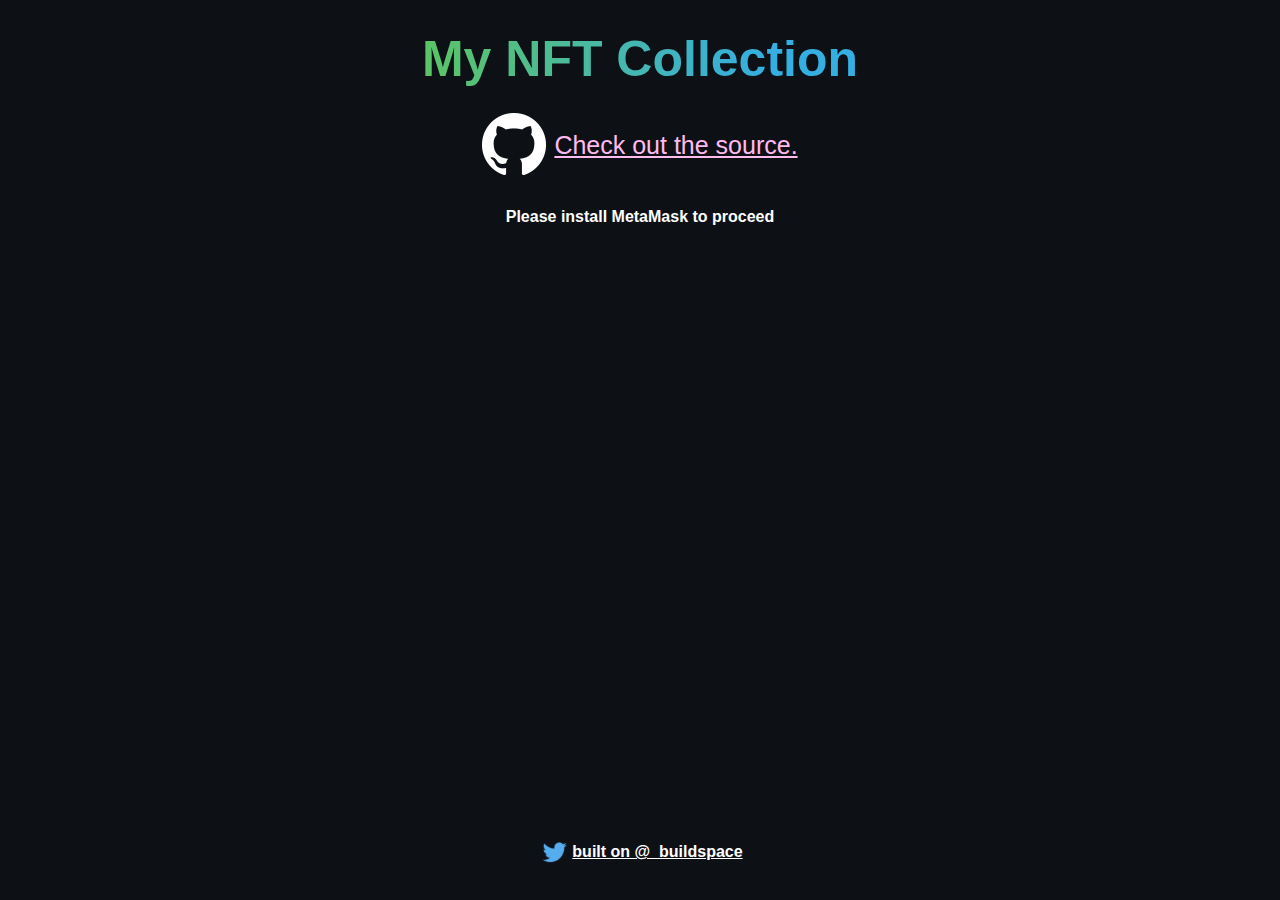
<file: hello-nft/index.html>
<!doctype html><html lang="en"><head><meta charset="utf-8"/><link rel="icon" href="/hello-nft/favicon.ico"/><meta name="viewport" content="width=device-width,initial-scale=1,maximum-scale=1,user-scalable=no,viewport-fit=cover"/><meta name="theme-color" content="#000000"/><link rel="apple-touch-icon" href="/hello-nft/logo192.png"/><link rel="manifest" href="/hello-nft/manifest.json"/><title>NFT Hero Names</title><meta name="title" content="NFT Hero Names"/><meta name="description" content="Checkout My NFT Hero Collection built with _buildspace!"/><meta property="og:type" content="website"><meta property="og:url" content="https://buildspace.so/"><meta property="og:title" content="My NFT Collection"><meta property="og:description" content="Checkout My NFT Hero Collection built with _buildspace!"><meta property="og:image" content="https://s3.amazonaws.com/cdn.buildspace.so/courses/mint-your-own-nft/metadata.png"><meta property="twitter:card" content="summary_large_image"><meta property="twitter:url" content="https://buildspace.so/"><meta property="twitter:title" content="My NFT Collection"><meta property="twitter:description" content="Checkout My NFT Hero Collection built with _buildspace!"><meta property="twitter:image" content="https://s3.amazonaws.com/cdn.buildspace.so/courses/mint-your-own-nft/metadata.png"><link href="/hello-nft/static/css/main.7ae10548.chunk.css" rel="stylesheet"></head><body><noscript>You need to enable JavaScript to run this app.</noscript><div id="root"></div><script>!function(e){function t(t){for(var n,l,f=t[0],i=t[1],a=t[2],c=0,s=[];c<f.length;c++)l=f[c],Object.prototype.hasOwnProperty.call(o,l)&&o[l]&&s.push(o[l][0]),o[l]=0;for(n in i)Object.prototype.hasOwnProperty.call(i,n)&&(e[n]=i[n]);for(p&&p(t);s.length;)s.shift()();return u.push.apply(u,a||[]),r()}function r(){for(var e,t=0;t<u.length;t++){for(var r=u[t],n=!0,f=1;f<r.length;f++){var i=r[f];0!==o[i]&&(n=!1)}n&&(u.splice(t--,1),e=l(l.s=r[0]))}return e}var n={},o={1:0},u=[];function l(t){if(n[t])return n[t].exports;var r=n[t]={i:t,l:!1,exports:{}};return e[t].call(r.exports,r,r.exports,l),r.l=!0,r.exports}l.m=e,l.c=n,l.d=function(e,t,r){l.o(e,t)||Object.defineProperty(e,t,{enumerable:!0,get:r})},l.r=function(e){"undefined"!=typeof Symbol&&Symbol.toStringTag&&Object.defineProperty(e,Symbol.toStringTag,{value:"Module"}),Object.defineProperty(e,"__esModule",{value:!0})},l.t=function(e,t){if(1&t&&(e=l(e)),8&t)return e;if(4&t&&"object"==typeof e&&e&&e.__esModule)return e;var r=Object.create(null);if(l.r(r),Object.defineProperty(r,"default",{enumerable:!0,value:e}),2&t&&"string"!=typeof e)for(var n in e)l.d(r,n,function(t){return e[t]}.bind(null,n));return r},l.n=function(e){var t=e&&e.__esModule?function(){return e.default}:function(){return e};return l.d(t,"a",t),t},l.o=function(e,t){return Object.prototype.hasOwnProperty.call(e,t)},l.p="/hello-nft/";var f=this["webpackJsonpnft-ui"]=this["webpackJsonpnft-ui"]||[],i=f.push.bind(f);f.push=t,f=f.slice();for(var a=0;a<f.length;a++)t(f[a]);var p=i;r()}([])</script><script src="/hello-nft/static/js/2.f28369cf.chunk.js"></script><script src="/hello-nft/static/js/main.16d3b968.chunk.js"></script></body></html>
</file>
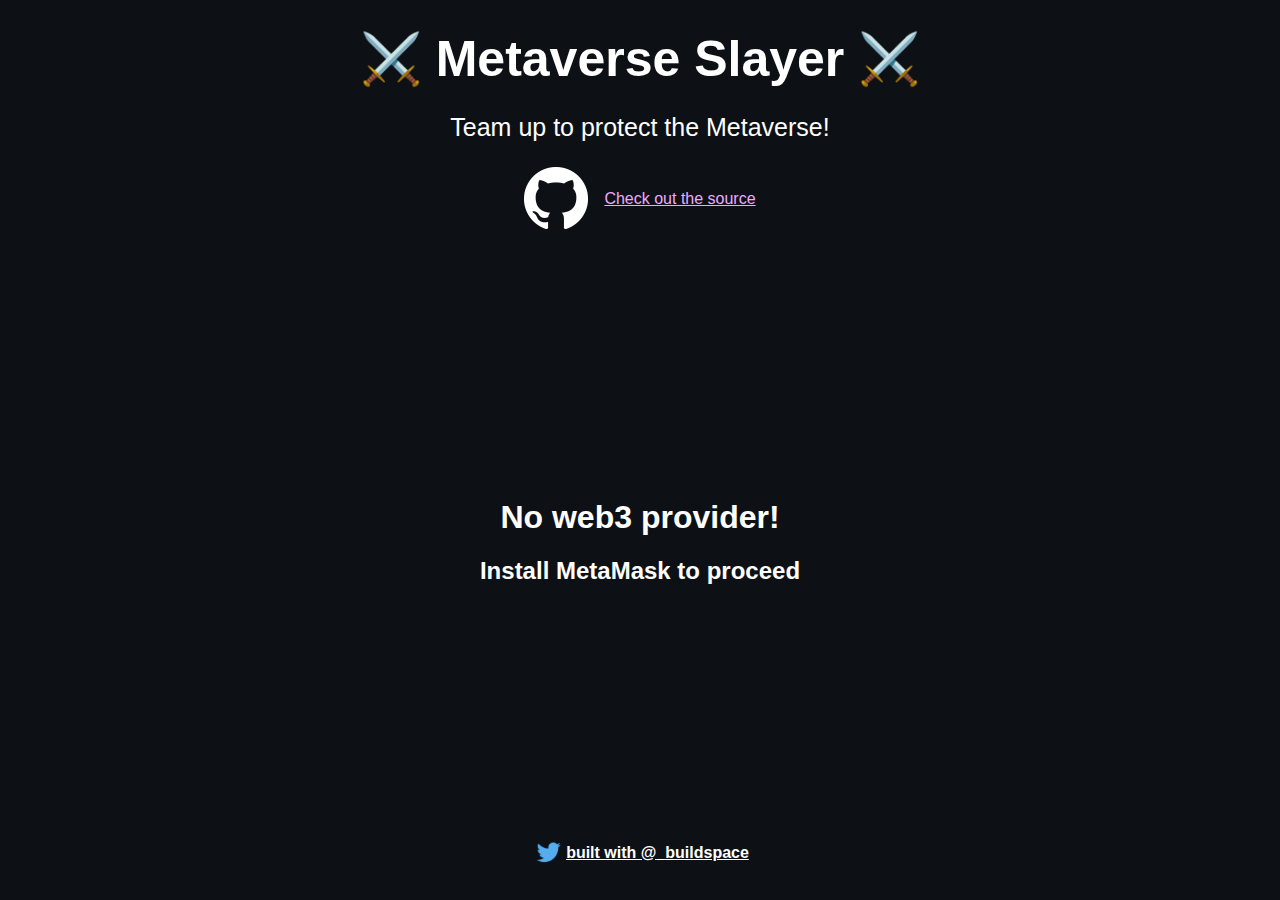
<file: nft-game/index.html>
<!doctype html><html lang="en"><head><meta charset="utf-8"/><link rel="icon" href="/nft-game/favicon.ico"/><meta name="viewport" content="width=device-width,initial-scale=1"/><meta name="theme-color" content="#000000"/><meta name="description" content="Web site created using create-react-app"/><link rel="apple-touch-icon" href="/nft-game/logo192.png"/><link rel="manifest" href="/nft-game/manifest.json"/><title>Metaverse Slayer</title><meta name="title" content="Metaverse Slayer"/><meta name="description" content="Team up with me to defeat the foes of the Metaverse!"/><meta property="og:type" content="website"><meta property="og:url" content="https://buildspace.so/"><meta property="og:title" content="Metaverse Slayer"><meta property="og:description" content="Team up with me to defeat the foes of the Metaverse!"><meta property="og:image" content="https://s3.amazonaws.com/cdn.buildspace.so/courses/nft-game/metadata.png"><meta property="twitter:card" content="summary_large_image"><meta property="twitter:url" content="https://buildspace.so/"><meta property="twitter:title" content="Metaverse Slayer"><meta property="twitter:description" content="Team up with me to defeat the foes of the Metaverse!"><meta property="twitter:image" content="https://s3.amazonaws.com/cdn.buildspace.so/courses/nft-game/metadata.png"><link href="/nft-game/static/css/main.58cded67.chunk.css" rel="stylesheet"></head><body><noscript>You need to enable JavaScript to run this app.</noscript><div id="root"></div><script>!function(e){function t(t){for(var n,a,f=t[0],l=t[1],i=t[2],c=0,s=[];c<f.length;c++)a=f[c],Object.prototype.hasOwnProperty.call(o,a)&&o[a]&&s.push(o[a][0]),o[a]=0;for(n in l)Object.prototype.hasOwnProperty.call(l,n)&&(e[n]=l[n]);for(p&&p(t);s.length;)s.shift()();return u.push.apply(u,i||[]),r()}function r(){for(var e,t=0;t<u.length;t++){for(var r=u[t],n=!0,f=1;f<r.length;f++){var l=r[f];0!==o[l]&&(n=!1)}n&&(u.splice(t--,1),e=a(a.s=r[0]))}return e}var n={},o={1:0},u=[];function a(t){if(n[t])return n[t].exports;var r=n[t]={i:t,l:!1,exports:{}};return e[t].call(r.exports,r,r.exports,a),r.l=!0,r.exports}a.m=e,a.c=n,a.d=function(e,t,r){a.o(e,t)||Object.defineProperty(e,t,{enumerable:!0,get:r})},a.r=function(e){"undefined"!=typeof Symbol&&Symbol.toStringTag&&Object.defineProperty(e,Symbol.toStringTag,{value:"Module"}),Object.defineProperty(e,"__esModule",{value:!0})},a.t=function(e,t){if(1&t&&(e=a(e)),8&t)return e;if(4&t&&"object"==typeof e&&e&&e.__esModule)return e;var r=Object.create(null);if(a.r(r),Object.defineProperty(r,"default",{enumerable:!0,value:e}),2&t&&"string"!=typeof e)for(var n in e)a.d(r,n,function(t){return e[t]}.bind(null,n));return r},a.n=function(e){var t=e&&e.__esModule?function(){return e.default}:function(){return e};return a.d(t,"a",t),t},a.o=function(e,t){return Object.prototype.hasOwnProperty.call(e,t)},a.p="/nft-game/";var f=this["webpackJsonpnft-game-starter"]=this["webpackJsonpnft-game-starter"]||[],l=f.push.bind(f);f.push=t,f=f.slice();for(var i=0;i<f.length;i++)t(f[i]);var p=l;r()}([])</script><script src="/nft-game/static/js/2.a48d728f.chunk.js"></script><script src="/nft-game/static/js/main.66b3aa69.chunk.js"></script></body></html>
</file>
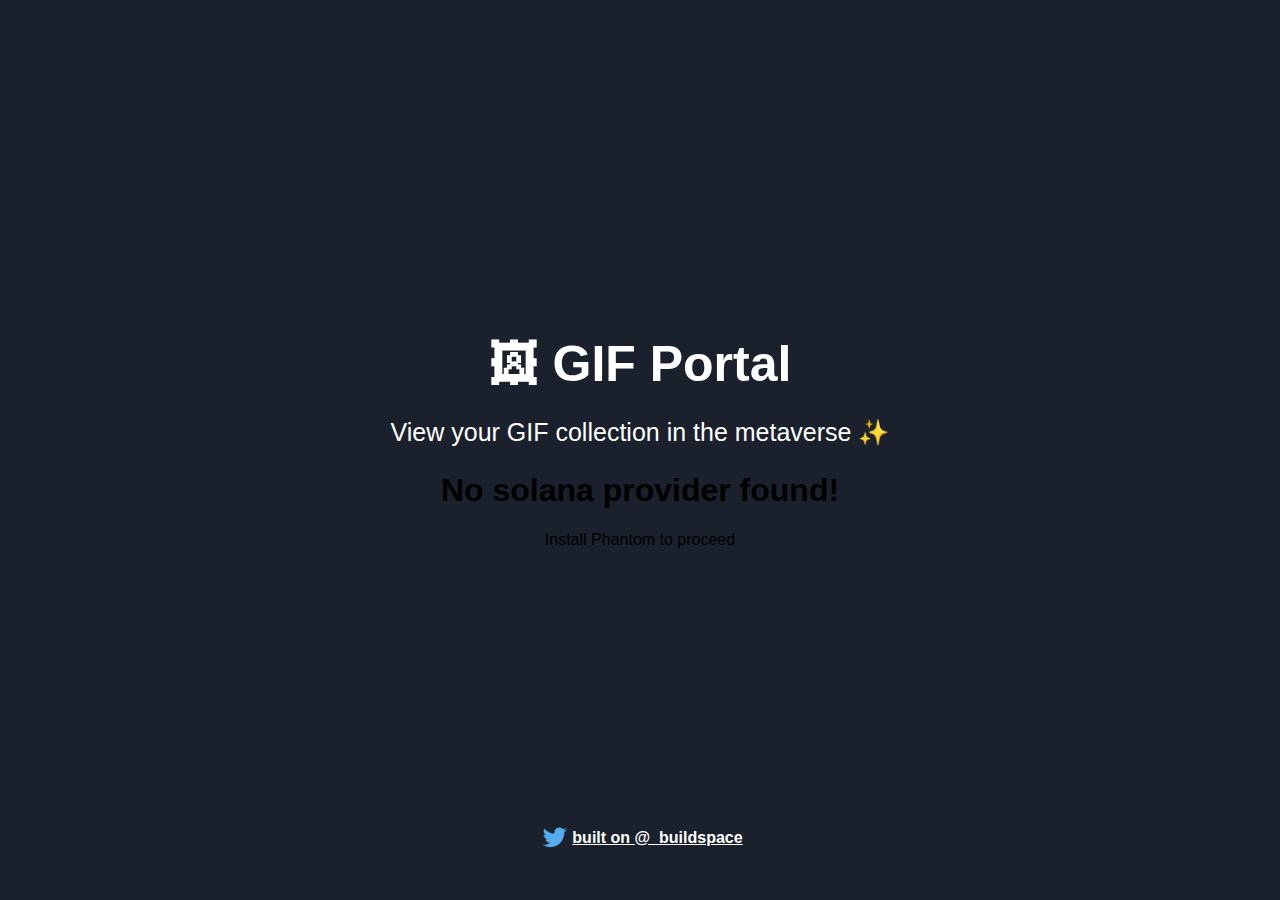
<file: sol-gifs/index.html>
<!doctype html><html lang="en"><head><meta charset="utf-8"/><link rel="icon" href="/sol-gifs/favicon.ico"/><meta name="viewport" content="width=device-width,initial-scale=1"/><meta name="theme-color" content="#000000"/><meta name="description" content="Web site created using create-react-app"/><title>My GIF Portal</title><meta name="title" content="GIF Portal"/><meta name="description" content="Create a GIF collection with the Metaverse!"/><meta property="og:type" content="website"><meta property="og:url" content="https://buildspace.so/"><meta property="og:title" content="GIF Portal"><meta property="og:description" content="Create a GIF collection with the Metaverse!"><meta property="og:image" content="https://s3.amazonaws.com/cdn.buildspace.so/courses/web3-solana-app/metadata.png"><meta property="twitter:card" content="summary_large_image"><meta property="twitter:url" content="https://buildspace.so/"><meta property="twitter:title" content="GIF Portal"><meta property="twitter:description" content="Create a GIF collection with the Metaverse!"><meta property="twitter:image" content="https://s3.amazonaws.com/cdn.buildspace.so/courses/web3-solana-app/metadata.png"><link href="/sol-gifs/static/css/main.fab6468b.chunk.css" rel="stylesheet"></head><body><noscript>You need to enable JavaScript to run this app.</noscript><div id="root"></div><script>!function(e){function r(r){for(var n,l,a=r[0],i=r[1],f=r[2],c=0,s=[];c<a.length;c++)l=a[c],Object.prototype.hasOwnProperty.call(o,l)&&o[l]&&s.push(o[l][0]),o[l]=0;for(n in i)Object.prototype.hasOwnProperty.call(i,n)&&(e[n]=i[n]);for(p&&p(r);s.length;)s.shift()();return u.push.apply(u,f||[]),t()}function t(){for(var e,r=0;r<u.length;r++){for(var t=u[r],n=!0,a=1;a<t.length;a++){var i=t[a];0!==o[i]&&(n=!1)}n&&(u.splice(r--,1),e=l(l.s=t[0]))}return e}var n={},o={1:0},u=[];function l(r){if(n[r])return n[r].exports;var t=n[r]={i:r,l:!1,exports:{}};return e[r].call(t.exports,t,t.exports,l),t.l=!0,t.exports}l.m=e,l.c=n,l.d=function(e,r,t){l.o(e,r)||Object.defineProperty(e,r,{enumerable:!0,get:t})},l.r=function(e){"undefined"!=typeof Symbol&&Symbol.toStringTag&&Object.defineProperty(e,Symbol.toStringTag,{value:"Module"}),Object.defineProperty(e,"__esModule",{value:!0})},l.t=function(e,r){if(1&r&&(e=l(e)),8&r)return e;if(4&r&&"object"==typeof e&&e&&e.__esModule)return e;var t=Object.create(null);if(l.r(t),Object.defineProperty(t,"default",{enumerable:!0,value:e}),2&r&&"string"!=typeof e)for(var n in e)l.d(t,n,function(r){return e[r]}.bind(null,n));return t},l.n=function(e){var r=e&&e.__esModule?function(){return e.default}:function(){return e};return l.d(r,"a",r),r},l.o=function(e,r){return Object.prototype.hasOwnProperty.call(e,r)},l.p="/sol-gifs/";var a=this["webpackJsonpbuildspace-solana"]=this["webpackJsonpbuildspace-solana"]||[],i=a.push.bind(a);a.push=r,a=a.slice();for(var f=0;f<a.length;f++)r(a[f]);var p=i;t()}([])</script><script src="/sol-gifs/static/js/2.db2ac8ea.chunk.js"></script><script src="/sol-gifs/static/js/main.4403d523.chunk.js"></script></body></html>
</file>
<file: hello-nft/static/css/main.7ae10548.chunk.css>
body,html{margin:0}body{padding:0;font-family:-apple-system,Inter,BlinkMacSystemFont,"Segoe UI","Roboto","Oxygen","Ubuntu","Cantarell","Fira Sans","Droid Sans","Helvetica Neue",sans-serif;-webkit-font-smoothing:antialiased;-moz-osx-font-smoothing:grayscale}code{font-family:source-code-pro,Menlo,Monaco,Consolas,"Courier New",monospace}.App{height:100vh;color:#fff;overflow:scroll;text-align:center}.App,.container{background-color:#0d1116}.container{height:100%;display:flex;flex-direction:column;justify-content:space-between}.header-container{padding-top:30px}.header{margin:0;font-size:50px;font-weight:700}.sub-text{font-size:25px;color:#fff}.gradient-text{background:-webkit-linear-gradient(left,#60c657 30%,#35aee2 60%);background-clip:text;-webkit-background-clip:text;-webkit-text-fill-color:transparent}.cta-button{height:45px;border:0;width:auto;padding-left:40px;padding-right:40px;border-radius:5px;cursor:pointer;font-size:16px;font-weight:700;color:#fff}.connect-wallet-button{background:-webkit-linear-gradient(left,#60c657,#35aee2);background-size:200% 200%}.connect-wallet-button,.mint-button{-webkit-animation:gradient-animation 4s ease infinite;animation:gradient-animation 4s ease infinite}.mint-button{background:-webkit-linear-gradient(left,#a200d6,#ff6fdf);background-size:200% 200%;margin-right:15px}.opensea-button{background-color:#2081e2}.mint-count{color:#fff;font-size:18px;font-weight:700}.footer-container{display:flex;justify-content:center;align-items:center;padding-bottom:30px}.twitter-logo{width:35px;height:35px}.footer-text{color:#fff;font-size:16px;font-weight:700}@-webkit-keyframes gradient-animation{0%{background-position:0 50%}50%{background-position:100% 50%}to{background-position:0 50%}}@keyframes gradient-animation{0%{background-position:0 50%}50%{background-position:100% 50%}to{background-position:0 50%}}a{color:#fbe;display:inline-flex;align-items:center;grid-gap:8px;gap:8px}button[disabled]{cursor:default}
/*# sourceMappingURL=main.7ae10548.chunk.css.map */
</file>
<file: nft-game/static/css/main.58cded67.chunk.css>
body,html{margin:0}body{padding:0;font-family:-apple-system,Inter,BlinkMacSystemFont,"Segoe UI","Roboto","Oxygen","Ubuntu","Cantarell","Fira Sans","Droid Sans","Helvetica Neue",sans-serif;-webkit-font-smoothing:antialiased;-moz-osx-font-smoothing:grayscale}code{font-family:source-code-pro,Menlo,Monaco,Consolas,"Courier New",monospace}.lds-ring{display:inline-block;position:relative;width:80px;height:80px}.lds-ring div{box-sizing:border-box;display:block;position:absolute;width:64px;height:64px;margin:8px;border-radius:50%;-webkit-animation:lds-ring 1.2s cubic-bezier(.5,0,.5,1) infinite;animation:lds-ring 1.2s cubic-bezier(.5,0,.5,1) infinite;border:8px solid transparent;border-top-color:#fff}.lds-ring div:first-child{-webkit-animation-delay:-.45s;animation-delay:-.45s}.lds-ring div:nth-child(2){-webkit-animation-delay:-.3s;animation-delay:-.3s}.lds-ring div:nth-child(3){-webkit-animation-delay:-.15s;animation-delay:-.15s}@-webkit-keyframes lds-ring{0%{-webkit-transform:rotate(0deg);transform:rotate(0deg)}to{-webkit-transform:rotate(1turn);transform:rotate(1turn)}}@keyframes lds-ring{0%{-webkit-transform:rotate(0deg);transform:rotate(0deg)}to{-webkit-transform:rotate(1turn);transform:rotate(1turn)}}.select-character-container{width:100%;height:100%;display:flex;flex-direction:column;align-items:center;color:#fff}.select-character-container .character-grid{width:100%;display:grid;grid-template-columns:repeat(auto-fit,minmax(350px,1fr));grid-template-rows:repeat(auto-fit,minmax(300px,1fr));grid-row-gap:15px}.character-grid .character-item{display:flex;flex-direction:column;position:relative;justify-self:center;align-self:center}.character-item img{height:300px;width:350px;border-radius:10px;object-fit:cover}.character-item .name-container{position:absolute;background-color:#838383;border-radius:5px;margin:10px}.character-item .name-container p{margin:0;padding:5px 10px;font-weight:700}.character-item .character-mint-button{position:absolute;bottom:0;width:100%;height:40px;border-bottom-left-radius:10px;border-bottom-right-radius:10px;border:none;cursor:pointer;background-color:#2081e2;color:#fff;font-weight:700;font-size:16px}.loading{flex-direction:column;align-items:center;padding-top:75px}.indicator,.loading{display:flex}.indicator p{font-weight:700;font-size:28px;padding-left:5px}.arena-container{display:flex;flex-direction:column;align-items:center;margin:auto;color:#fff}.arena-container .boss-container{display:flex;flex-direction:column;justify-content:space-around;margin-bottom:50px}.boss-container .boss-content{display:flex;flex-direction:column;padding:15px;border-radius:10px;background-image:linear-gradient(90deg,#ff8177 0,#ff867a 0,#ff8c7f 21%,#f99185 52%,#cf556c 78%,#b12a5b);background-size:600% 600%;-webkit-animation:gradient-animation 8s ease infinite;animation:gradient-animation 8s ease infinite;margin-bottom:25px}.boss-content h2{margin:0;padding:5px 0 10px}.boss-content .image-content,.player .image-content{position:relative}.boss-content .image-content img{width:350px;height:300px;border-radius:10px;object-fit:cover}.image-content .health-bar{position:absolute;bottom:0;left:0;width:100%;height:30px}.health-bar progress[value]{-webkit-appearance:none;appearance:none;width:100%;height:100%}.health-bar progress[value]::-webkit-progress-bar{background-color:#e5652e;border-bottom-left-radius:15px;border-bottom-right-radius:15px;overflow:hidden}.health-bar progress[value]::-webkit-progress-value{background-color:#70cb1b}.health-bar p{position:absolute;width:100%;font-weight:700;color:#000;bottom:-10px}.arena-container .players-container{width:100%;height:100%;display:flex;justify-content:space-around}.players-container .player{display:flex;flex-direction:column;max-height:80%;padding:10px;border-radius:10px;background-color:grey}.player .image-content img{width:250px;height:300px;border-radius:10px;object-fit:cover}.active-players .players-list,.players-container .active-players{display:flex;flex-direction:column}.active-players .players-list{max-height:400px;overflow:scroll}.players-list .active-player-item{display:flex;align-items:center;background-color:#b12a5b;border-radius:8px;margin:5px;padding:10px;font-size:18px;font-weight:700}.active-player-item .player-image{width:64px;height:64px;background-color:grey;margin-right:15px;border-radius:8px}.active-player-item .player-content{flex-direction:column;text-align:left}.players-container .attack-container{display:flex;flex-direction:column;justify-content:center}.attack-container button{height:60px;font-size:18px;background-image:linear-gradient(135deg,#667eea,#764ba2);background-size:200% 200%;-webkit-animation:gradient-animation 4s ease infinite;animation:gradient-animation 4s ease infinite}.boss-container .attacking{-webkit-animation:shake 1.2s cubic-bezier(.36,.07,.19,.97) infinite both;animation:shake 1.2s cubic-bezier(.36,.07,.19,.97) infinite both;-webkit-transform:translateZ(0);transform:translateZ(0);-webkit-backface-visibility:hidden;backface-visibility:hidden;-webkit-perspective:1000px;perspective:1000px}.boss-container .hit{-webkit-animation:hit-bounce 1s ease;animation:hit-bounce 1s ease}@-webkit-keyframes shake{10%,90%{-webkit-transform:translate3d(-1px,0,0);transform:translate3d(-1px,0,0)}20%,80%{-webkit-transform:translate3d(2px,0,0);transform:translate3d(2px,0,0)}30%,50%,70%{-webkit-transform:translate3d(-4px,0,0);transform:translate3d(-4px,0,0)}40%,60%{-webkit-transform:translate3d(4px,0,0);transform:translate3d(4px,0,0)}}@keyframes shake{10%,90%{-webkit-transform:translate3d(-1px,0,0);transform:translate3d(-1px,0,0)}20%,80%{-webkit-transform:translate3d(2px,0,0);transform:translate3d(2px,0,0)}30%,50%,70%{-webkit-transform:translate3d(-4px,0,0);transform:translate3d(-4px,0,0)}40%,60%{-webkit-transform:translate3d(4px,0,0);transform:translate3d(4px,0,0)}}@-webkit-keyframes hit-bounce{0%{-webkit-transform:scale(1) translateY(0);transform:scale(1) translateY(0)}10%{-webkit-transform:scale(1.2,.6);transform:scale(1.2,.6)}30%{-webkit-transform:scale(.8,1.1) translateY(-10px);transform:scale(.8,1.1) translateY(-10px)}50%{-webkit-transform:scale(1) translateY(0);transform:scale(1) translateY(0)}to{-webkit-transform:translateY(0);transform:translateY(0)}}@keyframes hit-bounce{0%{-webkit-transform:scale(1) translateY(0);transform:scale(1) translateY(0)}10%{-webkit-transform:scale(1.2,.6);transform:scale(1.2,.6)}30%{-webkit-transform:scale(.8,1.1) translateY(-10px);transform:scale(.8,1.1) translateY(-10px)}50%{-webkit-transform:scale(1) translateY(0);transform:scale(1) translateY(0)}to{-webkit-transform:translateY(0);transform:translateY(0)}}.loading-indicator{display:flex;justify-content:center;align-items:center;padding-top:25px}.loading-indicator p{font-weight:700;font-size:28px}#toast{visibility:hidden;max-width:500px;margin:auto;background-color:grey;text-align:center;border-radius:10px;position:fixed;z-index:1;left:0;right:0;bottom:30px;font-size:17px}#toast,#toast #desc{height:90px;color:#fff;white-space:nowrap}#toast #desc{display:flex;align-items:center;justify-content:center;font-size:28px;font-weight:700;overflow:hidden}#toast.show{visibility:visible;-webkit-animation:fadein .5s,expand .5s .5s,stay 3s 1s,shrink .5s 2s,fadeout .5s 2.5s forwards;animation:fadein .5s,expand .5s .5s,stay 3s 1s,shrink .5s 4s,fadeout .5s 4.5s forwards}@-webkit-keyframes fadein{0%{bottom:0;opacity:0}to{bottom:30px;opacity:1}}@keyframes fadein{0%{bottom:0;opacity:0}to{bottom:30px;opacity:1}}@-webkit-keyframes expand{0%{min-width:50px}to{min-width:350px}}@keyframes expand{0%{min-width:50px}to{min-width:350px}}@-webkit-keyframes stay{0%{min-width:350px}to{min-width:350px}}@keyframes stay{0%{min-width:350px}to{min-width:350px}}@-webkit-keyframes shrink{0%{min-width:350px}to{min-width:50px}}@keyframes shrink{0%{min-width:350px}to{min-width:50px}}@-webkit-keyframes fadeout{0%{bottom:30px;opacity:1}to{bottom:60px;opacity:0}}@keyframes fadeout{0%{bottom:30px;opacity:1}to{bottom:60px;opacity:0}}.App{height:100vh;overflow:scroll;text-align:center}.App,.container{background-color:#0d1116}.container{height:100%;display:flex;flex-direction:column;justify-content:space-between}.header-container{padding-top:30px}.header{margin:0;font-size:50px;font-weight:700;color:#fff}.sub-text{font-size:25px;color:#fff}.content-container{background-color:#a200d6}.cta-button{height:45px;border:0;width:auto;padding-left:40px;padding-right:40px;border-radius:5px;cursor:pointer;font-size:16px;font-weight:700;color:#fff}.connect-wallet-container{display:flex;flex-direction:column;margin:auto;max-width:550px}.connect-wallet-button{background-image:linear-gradient(90deg,#ff8177 0,#ff867a 0,#ff8c7f 21%,#f99185 52%,#cf556c 78%,#b12a5b);background-size:200% 200%}.connect-wallet-button,.mint-button{-webkit-animation:gradient-animation 4s ease infinite;animation:gradient-animation 4s ease infinite}.mint-button{background:-webkit-linear-gradient(left,#a200d6,#ff6fdf);background-size:200% 200%;margin-right:15px}.opensea-button{background-color:#2081e2}.mint-count{color:#fff;font-size:18px;font-weight:700}.footer-container{display:flex;justify-content:center;align-items:center;padding-bottom:30px}.twitter-logo{width:35px;height:35px}.footer-text{color:#fff;font-size:16px;font-weight:700}@-webkit-keyframes gradient-animation{0%{background-position:0 50%}50%{background-position:100% 50%}to{background-position:0 50%}}@keyframes gradient-animation{0%{background-position:0 50%}50%{background-position:100% 50%}to{background-position:0 50%}}.connect-wallet-container>a{display:inline-flex;grid-gap:1em;gap:1em;align-items:center;align-self:center;color:#eaf;margin-bottom:1em}main{color:#fff}button[disabled]{cursor:default}
/*# sourceMappingURL=main.58cded67.chunk.css.map */
</file>
<file: sol-gifs/static/css/main.fab6468b.chunk.css>
body{margin:0;font-family:-apple-system,BlinkMacSystemFont,"Segoe UI","Roboto","Oxygen","Ubuntu","Cantarell","Fira Sans","Droid Sans","Helvetica Neue",sans-serif;-webkit-font-smoothing:antialiased;-moz-osx-font-smoothing:grayscale}code{font-family:source-code-pro,Menlo,Monaco,Consolas,"Courier New",monospace}.App{height:100vh;background-color:#1a202c;overflow:scroll;text-align:center}.container{justify-content:center;padding:0 30px}.authed-container,.container{height:100%;display:flex;flex-direction:column}.authed-container{padding:30px}.header{margin:0;font-size:50px;font-weight:700;color:#fff}.sub-text{font-size:25px;color:#fff}.gradient-text{background:-webkit-linear-gradient(left,#60c657 30%,#35aee2 60%);background-clip:text;-webkit-background-clip:text;-webkit-text-fill-color:transparent}.cta-button{height:45px;border:0;width:auto;padding-left:40px;padding-right:40px;border-radius:10px;cursor:pointer;font-size:16px;font-weight:700;color:#fff}.connect-wallet-button{background:-webkit-linear-gradient(left,#60c657,#35aee2);background-size:200% 200%}.connect-wallet-button,.submit-gif-button{animation:gradient-animation 4s ease infinite}.submit-gif-button{background:-webkit-linear-gradient(left,#4e44ce,#35aee2);background-size:200% 200%;margin-left:10px}.footer-container{display:flex;justify-content:center;align-items:center;position:absolute;width:100%;bottom:0;left:0;padding-bottom:45px}.twitter-logo{width:35px;height:35px}.footer-text{color:#fff;font-size:16px;font-weight:700}.gif-grid{display:grid;grid-template-columns:repeat(auto-fit,minmax(500px,1fr));grid-gap:1.5rem;justify-items:center;margin:0;padding:0}.gif-grid .gif-item{display:flex;flex-direction:column;position:relative;justify-self:center;align-self:center}.gif-item img{width:100%;height:300px;border-radius:10px;object-fit:cover}.connected-container input[type=text]{display:inline-block;color:#fff;padding:10px;width:50%;height:60px;font-size:16px;box-sizing:border-box;background-color:rgba(0,0,0,.25);border:none;border-radius:10px;margin:50px auto}.connected-container button{height:50px}
/*# sourceMappingURL=main.fab6468b.chunk.css.map */
</file>
